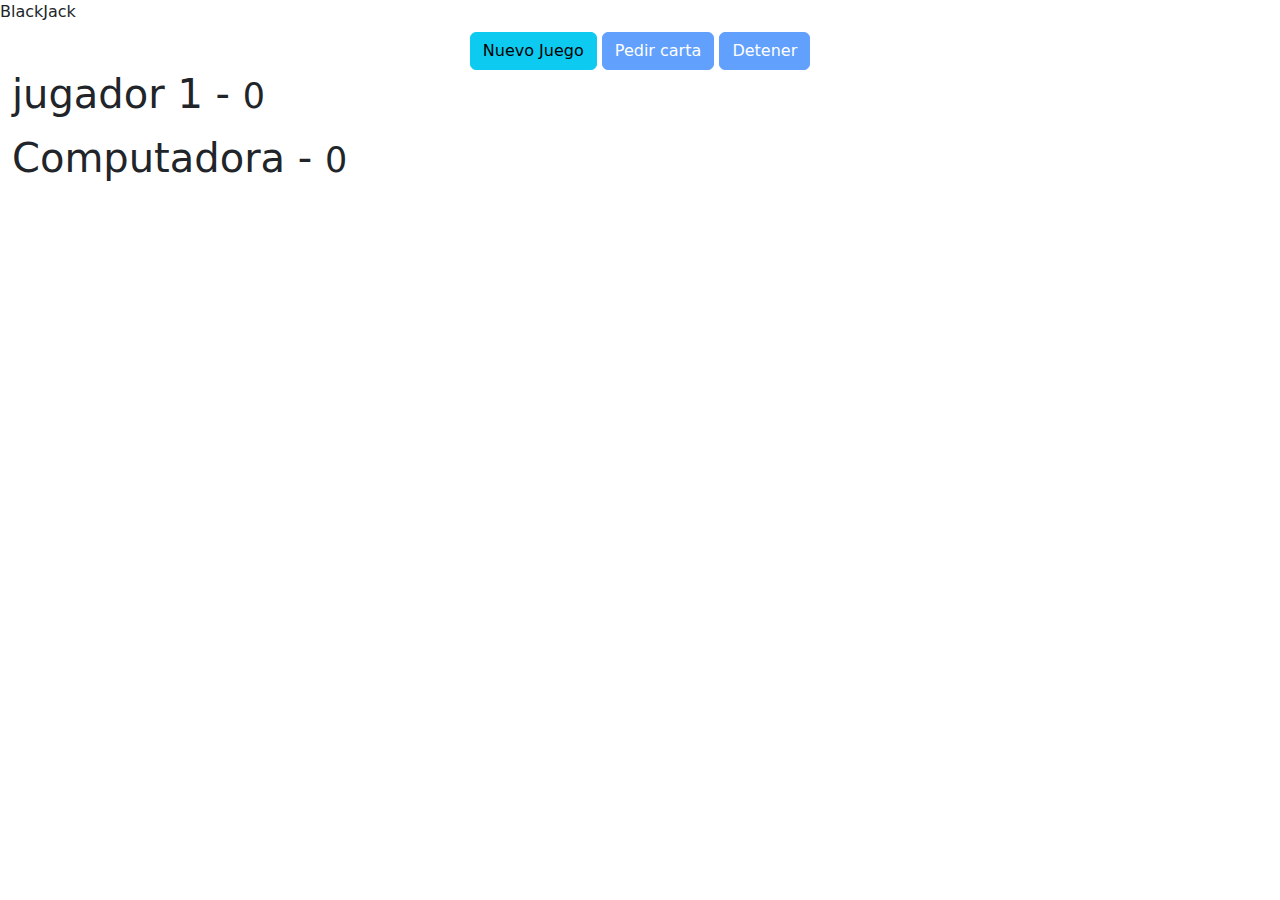
<file: index.html>
<!doctype html>
<html lang="en">
  <head>
    <meta charset="UTF-8" />
    <link rel="icon" type="image/svg+xml" href="/vite.svg" />
    <meta name="viewport" content="width=device-width, initial-scale=1.0" />
    <title>Blackjack - Vite</title>
    <!-- CSS -->
    <link href="https://cdn.jsdelivr.net/npm/bootstrap@5.3.3/dist/css/bootstrap.min.css" rel="stylesheet" integrity="sha384-QWTKZyjpPEjISv5WaRU9OFeRpok6YctnYmDr5pNlyT2bRjXh0JMhjY6hW+ALEwIH" crossorigin="anonymous">
  </head>
  <body>

  <header class="titulo">
      BlackJack
  </header>
  <div class="row mt-2">
      <div id="divBotones" class="col text-center">
          <button id="btnNuevo" class="btn btn-info">Nuevo Juego</button>
          <button id="btnPedir" disabled class="btn btn-primary">Pedir carta</button>
          <button id="btnDetener" disabled class="btn btn-primary">Detener</button>
      </div>
  </div>
  <div class="row container">
      <div class="col">
          <h1>jugador 1 - <small>0</small></h1>
          <div id="jugador-cartas" class="divCartas">
              
              
          </div>
      </div>
  </div>

  <div class="row container mt-2">
      <div class="col">
          <h1>Computadora - <small>0</small></h1>
          <div id="computadora-cartas" class="divCartas">
              <!-- <img class="carta" src="assets/cartas/2H.png" alt="">
              <img class="carta" src="assets/cartas/2H.png" alt="">
              <img class="carta" src="assets/cartas/2H.png" alt=""> -->
          </div>
      </div>
  </div>
  


    <div id="app"></div>
    <script type="module" src="/main.js"></script>
  </body>
</html>
</file>
